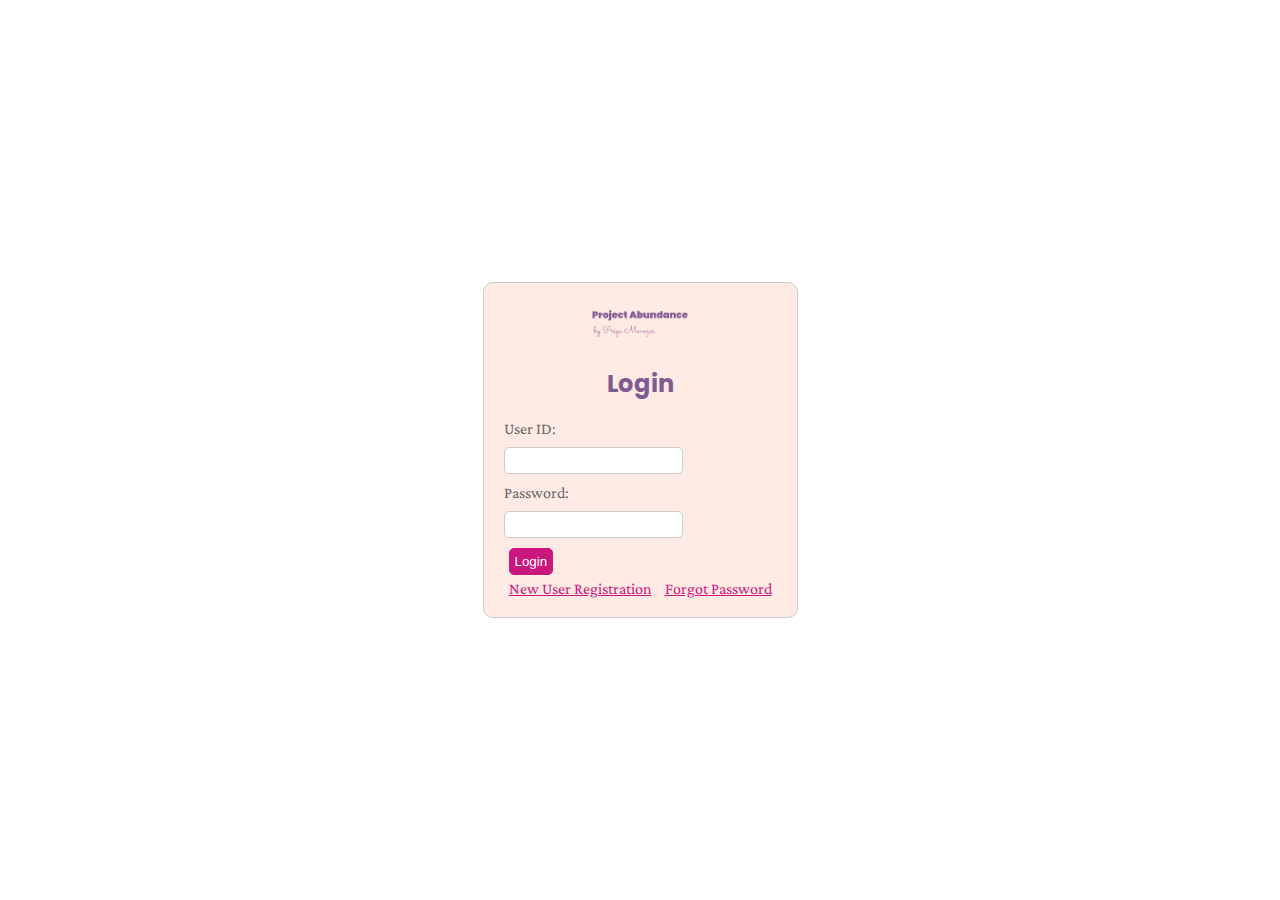
<file: index.html>
<!DOCTYPE html>
<html lang="en">
<head>
    <meta charset="UTF-8">
    <meta name="viewport" content="width=device-width, initial-scale=1.0">
    <link rel="stylesheet" href="Styles/style.css">
    <title>Login Page</title>
    <script src="Scripts/script.js"></script>
</head>
<body>
    <div class="form-container">
        <div class="container">
            <div class="logo">
                <img src="Assets/logo.png" alt ="Website logo which has words written as Project Abundance by Priya Menezes" height="30 px">
            </div>
            <h2>Login</h2>
            <form action="login.php" method="POST">
                <label for="user_id">User ID:</label>
                <input type="text" id="user_id" name="user_id" required>

                <label for="password">Password:</label>
                <input type="password" id="password" name="password" required>

                <input type="button" value="Login"  onClick="submitForm()" class="form-button">
            </form>
            <div class="button-container">
                <a href="registrationForm.html">New User Registration</a>
                <a href="passwordReset.html">Forgot Password</a>
            </div>
        </div>
    </div>
</body>
</html>
</file>
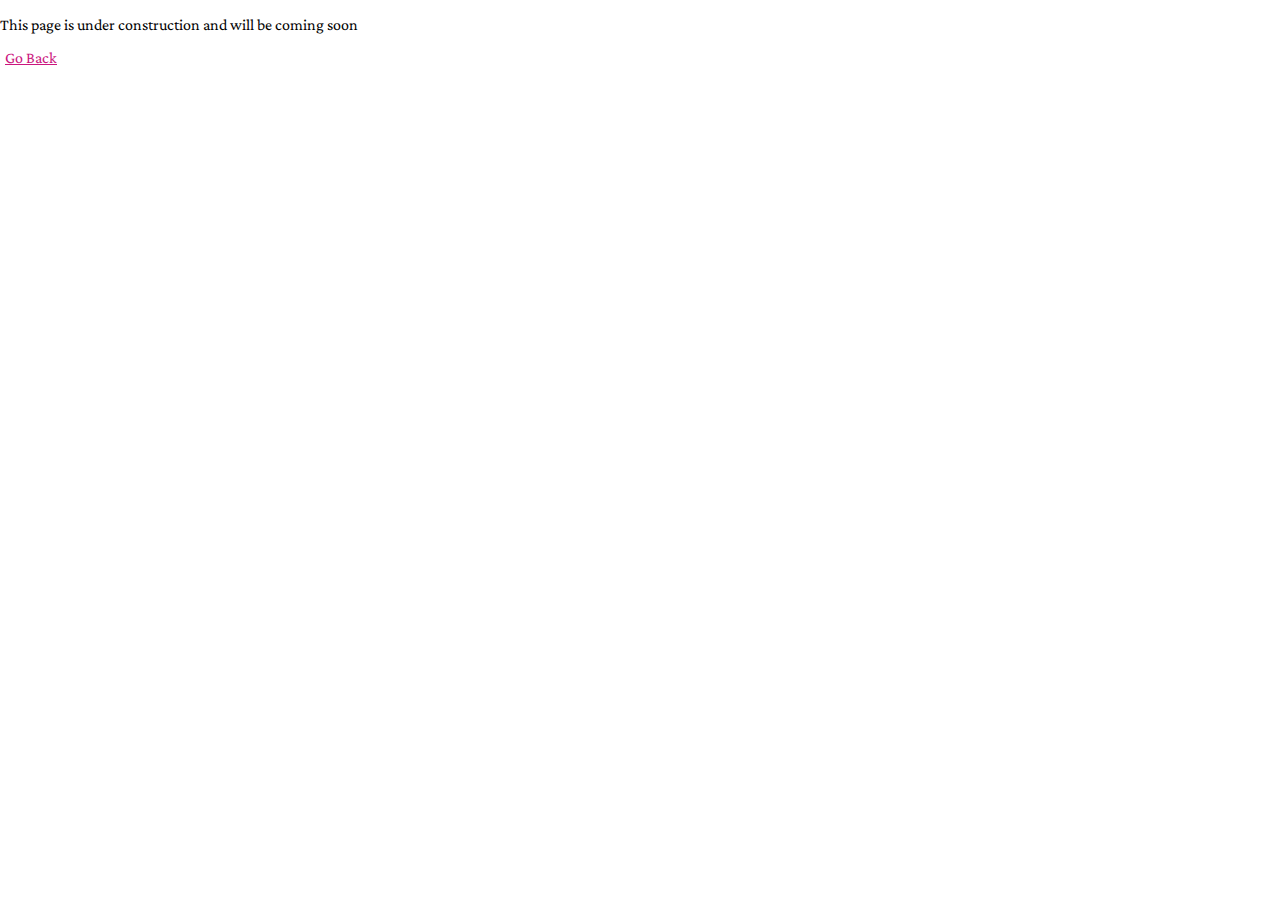
<file: comingSoon.html>
<!DOCTYPE html>
<html lang="en">
<head>
    <meta charset="UTF-8">
    <meta name="viewport" content="width=device-width, initial-scale=1.0">
    <link rel="stylesheet" href="Styles/style.css">
    <title>Coming Soon</title>
    <script src="Scripts/script.js"></script>
</head>
<body>
    <p>This page is under construction and will be coming soon</p>
    <a href="#" onclick="goBack();">Go Back</a>
</body>
</html>
</file>
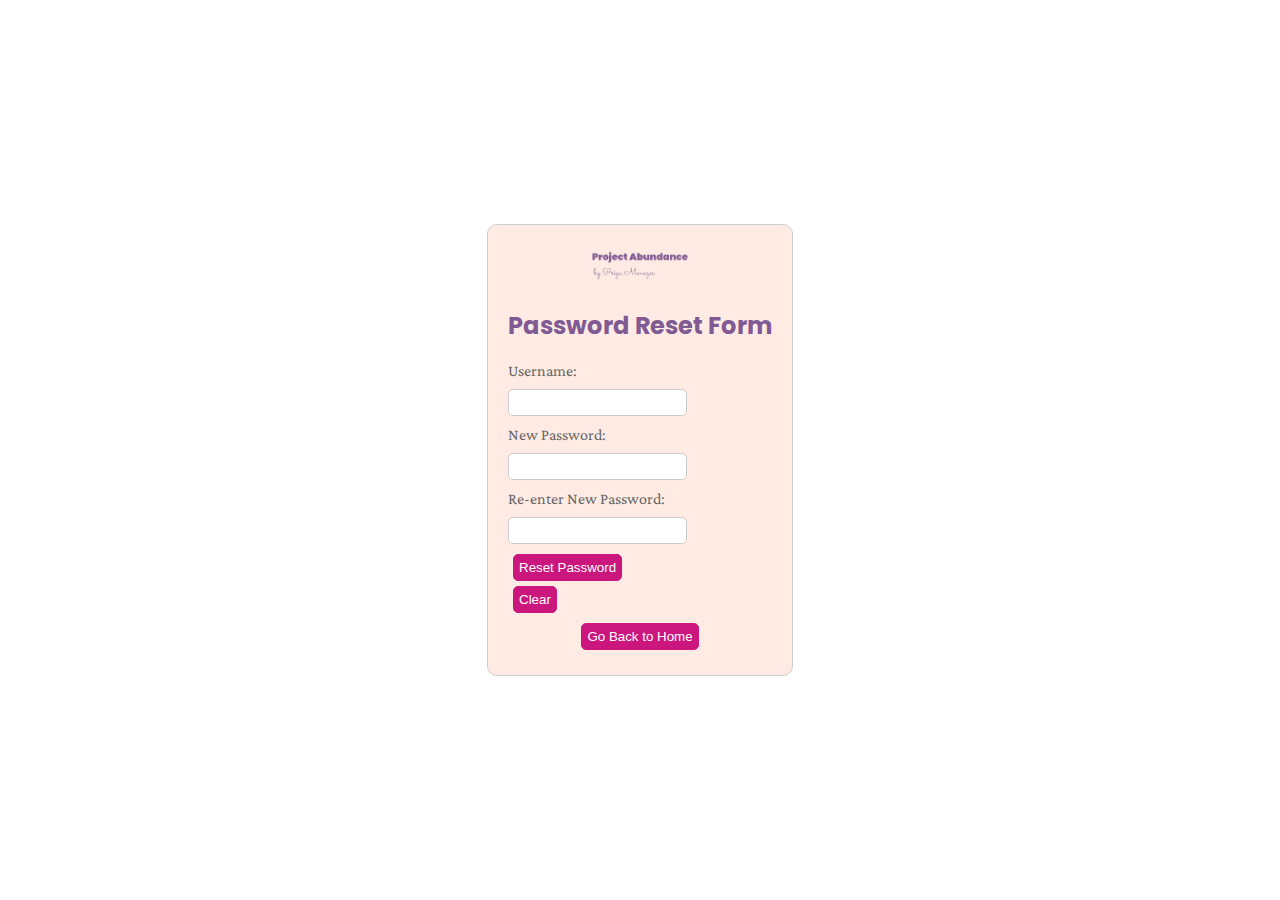
<file: passwordReset.html>
<!DOCTYPE html>
<html lang="en">
<head>
    <meta charset="UTF-8">
    <meta name="viewport" content="width=device-width, initial-scale=1.0">
    <link rel="stylesheet" href="Styles/style.css">
    <title>Password Reset</title>
    <script src="Scripts/script.js"></script>
</head>
<body>
    <div class="form-container">
        <div class="container">
            <div class="logo">
                <img src="Assets/logo.png" alt ="Website logo which has words written as Project Abundance by Priya Menezes" height="30 px">
            </div>
            <h2>Password Reset Form</h2>
            <form action="reset_password.php" method="POST">
                <label for="username">Username:</label>
                <input type="text" id="username" name="username" required>

                <label for="newpassword">New Password:</label>
                <input type="password" id="newpassword" name="newpassword" required>

                <label for="renewpassword">Re-enter New Password:</label>
                <input type="password" id="renewpassword" name="renewpassword" required>

                <input type="submit" value="Reset Password" class="form-button">
                <input type="reset" value="Clear" class="form-button">
            </form>
            <button onclick="goToHomePage()">Go Back to Home</button>
        </div>
    </div>
</body>
</html>
</file>
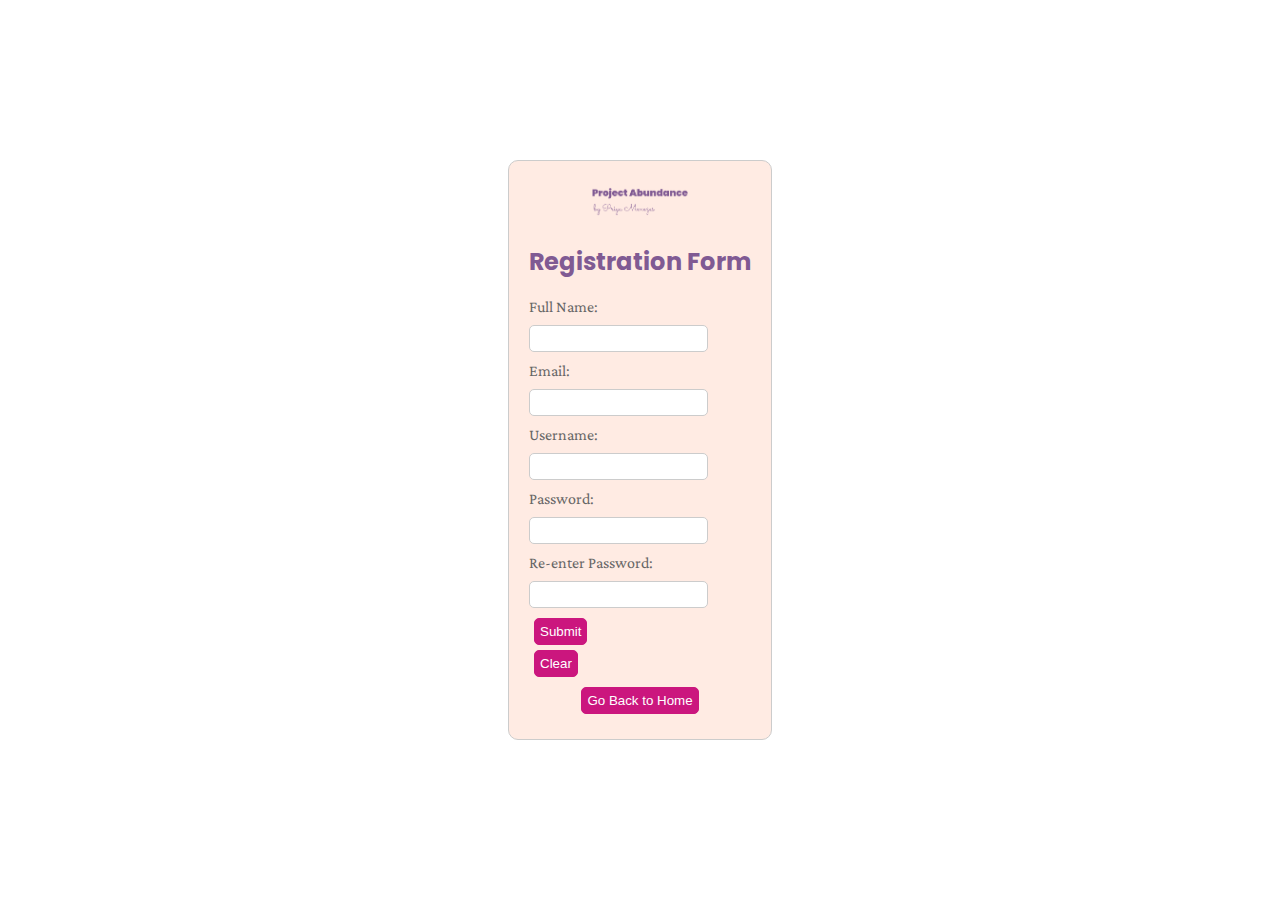
<file: registrationForm.html>
<!DOCTYPE html>
<html lang="en">
<head>
    <meta charset="UTF-8">
    <meta name="viewport" content="width=device-width, initial-scale=1.0">
    <link rel="stylesheet" href="Styles/style.css">
    <title>Registration Form</title>
    <script src="Scripts/script.js"></script>
</head>
<body>
    <div class="form-container">
        <div class="container">
            <div class="logo">
                <img src="Assets/logo.png" alt ="Website logo which has words written as Project Abundance by Priya Menezes" height="30 px">
            </div>
            <h2>Registration Form</h2>
            <form action="register.php" method="POST">
                <label for="fullname">Full Name:</label>
                <input type="text" id="fullname" name="fullname" required>

                <label for="email">Email:</label>
                <input type="email" id="email" name="email" required>

                <label for="username">Username:</label>
                <input type="text" id="username" name="username" required>

                <label for="password">Password:</label>
                <input type="password" id="password" name="password" required>

                <label for="repassword">Re-enter Password:</label>
                <input type="password" id="repassword" name="repassword" required>

                <input type="submit" value="Submit" class="form-button">
                <input type="reset" value="Clear" class="form-button">
            </form>
            <button onclick="goToHomePage()">Go Back to Home</button>
        </div>
    </div>
</body>
</html>
</file>
<file: Styles/style.css>
/*Universal Styles*/

@import url('https://fonts.googleapis.com/css2?family=Crimson+Pro:ital,wght@0,200;0,300;0,400;0,500;0,600;0,700;0,800;0,900;1,200;1,300;1,400;1,500;1,600;1,700;1,800;1,900&family=Poppins:ital,wght@0,100;0,200;0,400;0,500;0,600;0,700;0,800;0,900;1,100;1,200;1,300;1,400;1,500;1,600;1,700;1,800;1,900&family=Sacramento&display=swap');

:root {
    /*Colors*/

    --color1: #ffffff;
    --color2: #cccccc;
    --color3: #666666;
    --color4: #333333;
    --color5: #000000;

    --modalBackgrounTransparency: rgba(128, 90, 147, 0.6);

    --backgroundColor1: #f7f1ff;
    --backgroundColor2: #f9f9f9;

    --primaryColor: #805A93;
    --secondaryColor: #CB167E;
    --tertiaryColor: #FFEBE3;

    /*Font Size*/
    --large: 24px;
    --medium: 20px;
    ---small: 16px;

    /*Fonts*/
    --primaryFont: 'Poppins', sans-serif;
    --secondaryFont: 'Crimson Pro', serif;
    --tertiaryFont: 'Sacramento', cursive;
}

html {
    font-family: var(--secondaryFont);
}

body {
    margin: 0px;
}

header {
    padding-top: 20px;
    padding-bottom: 20px;
    display: flex;
    justify-content: space-around;
    align-items: center;
    background-color: var(--backgroundColor1);
}

main {
    text-align: center;
    padding-top: 20px;
    padding-bottom: 150px;
}

h1, h2, h3, h4, h5, h6 {
    font-family: var(--primaryFont);
    color: var(--primaryColor);
}

a, a:hover, a:link, a:visited {
    padding: 5px;
    font-family: var(--primary);
    color: var(--secondaryColor);
}

.logo {
 padding: 5px;
}

.searchField {
    padding: 20px;
    display: flex;
    text-align: center;
    justify-content: center;
}

.searchField input {
    width: 800px;
    padding: 10px 0px;
    border: 1px solid var(--color2);
    border-radius: 5px;
}

button, .form-button {
    padding: 5px;
    margin: 5px;
    background-color: var(--secondaryColor);
    border: 0.5px solid var(--secondaryColor);
    border-radius: 5px;
    color: var(--color1);
}

.card-grid-item {
    margin: 20px;
    border: 5px;
    box-shadow: 2px 3px 171px rgba(0, 0, 0, 0.04);
}

form label,
form textarea, form input {
    display: block;
    margin: 10px 0;
    color: var(--color3);
}

form textarea, form input {
    border: 1px solid var(--color2);
    border-radius: 5px;
    padding: 5px 0px;
}

.form-container {
    display: flex;
    justify-content: center;
    align-items: center;
    height: 100vh;
}

.container {
    text-align: center;
    padding: 20px;
    border: 1px solid var(--color2);
    border-radius: 10px;
    background-color: var(--tertiaryColor);
}

label {
    display: block;
    text-align: left;
}

footer {
    padding: 20px 0px;
    background-color: var(--primaryColor);
    text-align: center;
    position: fixed;
    bottom: 0;
    width: 100%;
}

footer button {
    background-color: var(--primaryColor);
    border: 1px solid var(--color1);
}

/*Cards Style*/

.card-grid-container {
    display: grid;
    grid-template-columns: repeat(auto-fill, minmax(300px, 1fr)); /* 3 columns, responsive */
    gap: 10px; /* Spacing between grid items */
}

.card-grid-item {
    background-color: var(--color1);
    border-radius: 5px;
    padding: 10px;
    box-shadow: 2px 3px 50px rgba(0, 0, 0, 0.1);
}

.card-content {
    width: 300px;
}

/*Modal Style*/
.modal {
    display: none;
    position: fixed;
    z-index: 1;
    left: 0;
    top: 0;
    width: 100%;
    height: 100%;
    overflow: auto;
    background-color: var(--modalBackgrounTransparency);
}

.modal-content {
    background-color: var(--color1);
    margin: 10% auto;
    padding: 20px;
    border: 1px solid var(--color2);
    border-radius: 5px;
    width: 70%;
    max-width: 500px;
    position: relative;
}

.close {
    position: absolute;
    top: 0;
    right: 0;
    margin: 10px;
    cursor: pointer;
    font-size: 20px;
}

.modal h2 {
    margin-top: 0;
}

/*Test Styles*/

/* Style for the card-grid-item */
.card-grid-item {
    width: 300px; /* Adjust the width as needed */
    margin: 10px;
    border-radius: 5px;
    overflow: hidden; /* Prevent image overflow */
}

/* Style for the image within card-content */
.card-content img {
    max-width: 100%;
    height: auto;
    display: block;
    margin: 0 auto; /* Center the image horizontally */
}

.card-content {
    font-family: var(--tertiaryFont);
    font-size: 30px;
    color: var(--secondaryColor);
}
</file>
